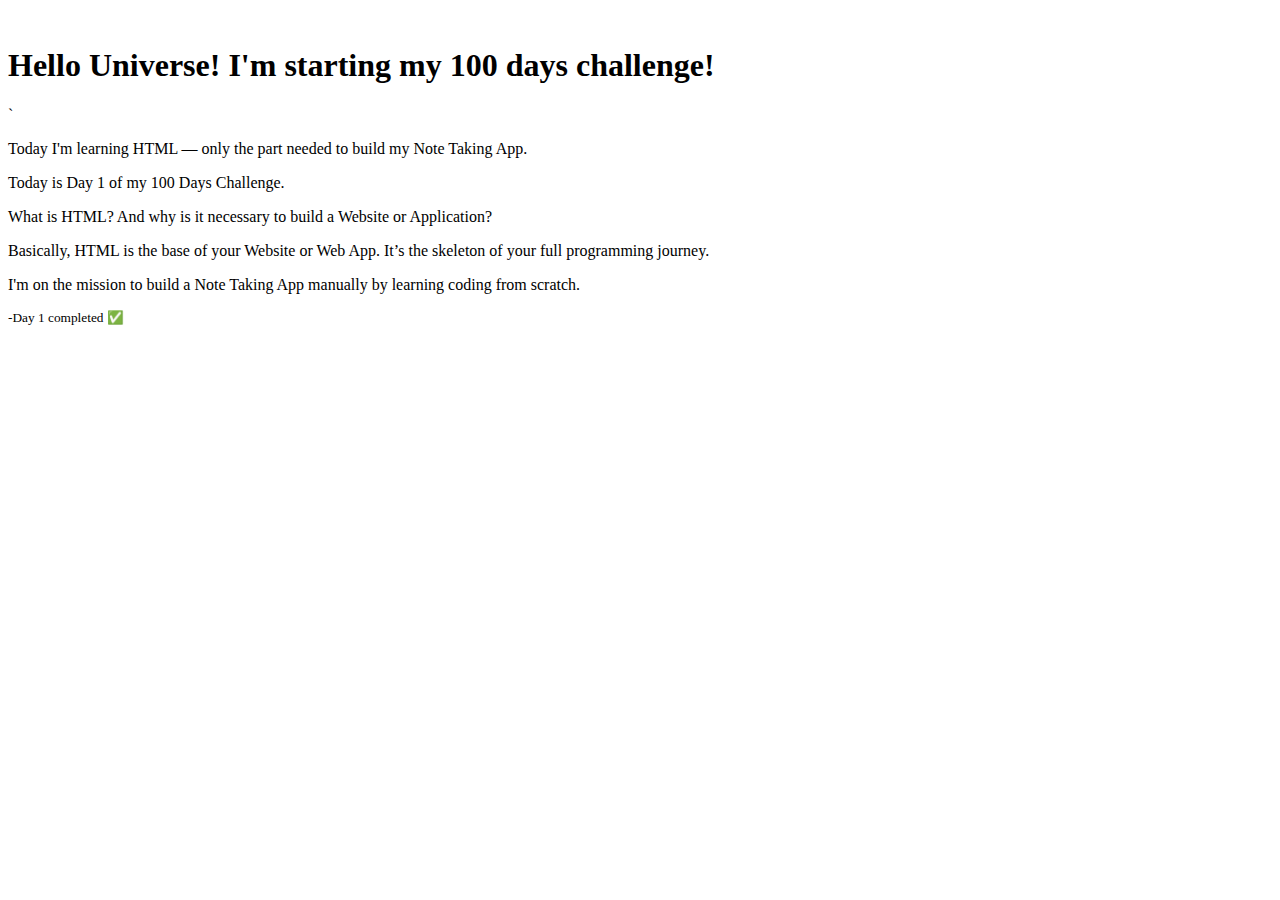
<file: day01-html-basics/index.html>
<html>
<head>
    <title>My First Web Page</title>
</head>
<body>
    <h1>Hello Universe! I'm starting my 100 days challenge!</h1>`

<p>Today I'm learning HTML — only the part needed to build my Note Taking App.</p>

<p>Today is Day 1 of my 100 Days Challenge.</p>

<p>What is HTML? And why is it necessary to build a Website or Application?</p>

<p>Basically, HTML is the base of your Website or Web App. It’s the skeleton of your full programming journey.</p>
<p>I'm on the mission to build a Note Taking App manually by learning coding from scratch.</p>

<p><small>-Day 1 completed ✅ </small></p>
</body>
</html>
</file>
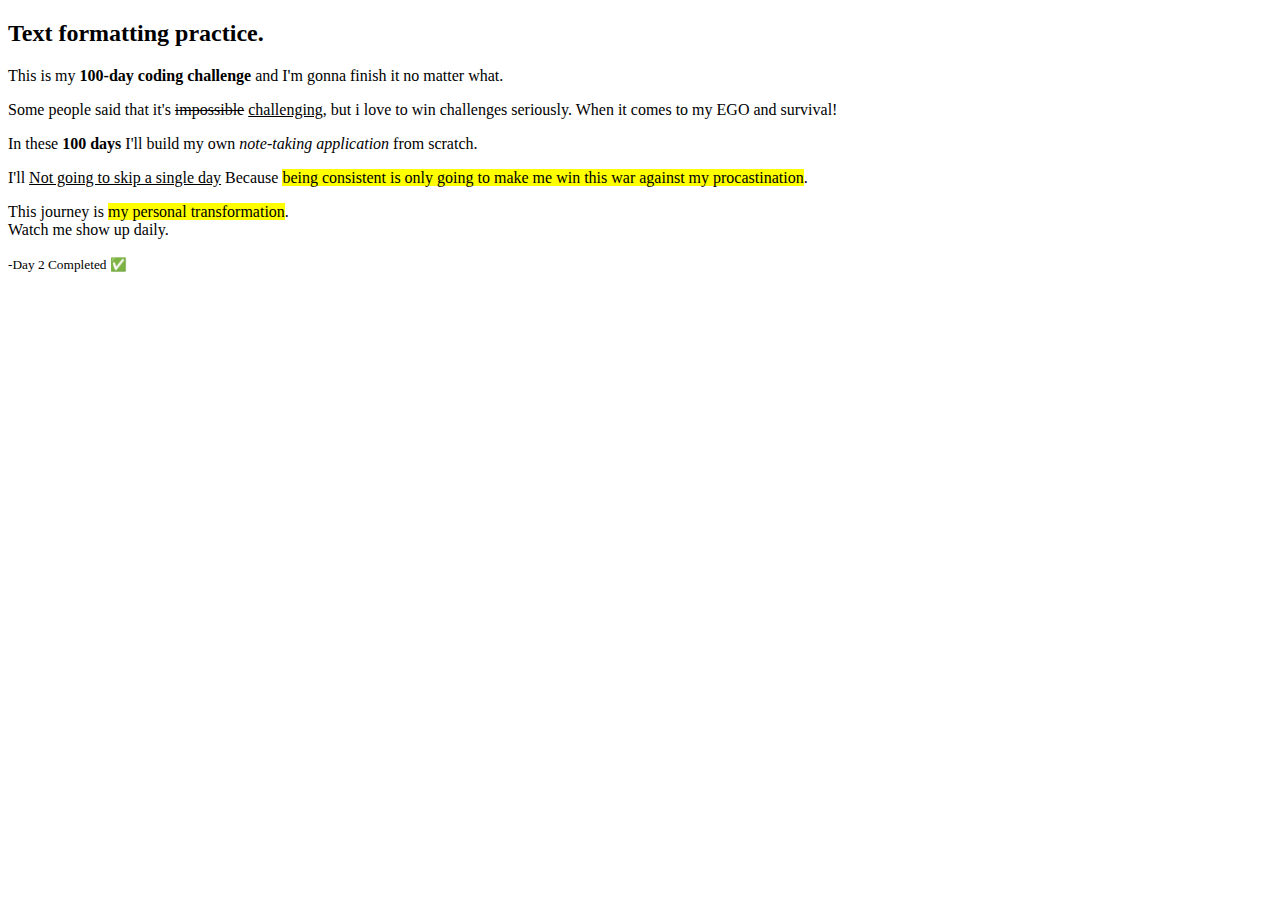
<file: day02-text-formatting/index.html>
<!DOCTYPE html>
<html>
<head>
    <title>Day 2-Text formatting.</title>
</head>
<body>
    <h2>Text formatting practice.</h2>

    <p>This is my <strong>100-day coding challenge</strong> and I'm gonna finish it no matter what.</p>

    <p>Some people said that it's <del>impossible</del>
    <ins>challenging</ins>, but i love to win challenges seriously. When it comes to my EGO and survival!</p>

    <p>In these <b>100 days</b> I'll build my own <em>note-taking application</em> from scratch.</p> 

    <p>I'll <u>Not going to skip a single day</u> Because <mark>being consistent is only going to make me win this war against my procastination</mark>.</p>

    <p>This journey is <mark>my personal transformation</mark>.<br>
    Watch me show up daily.</p>
    
    <p><small>-Day 2 Completed ✅</small></p>

</body>
</html>
</file>
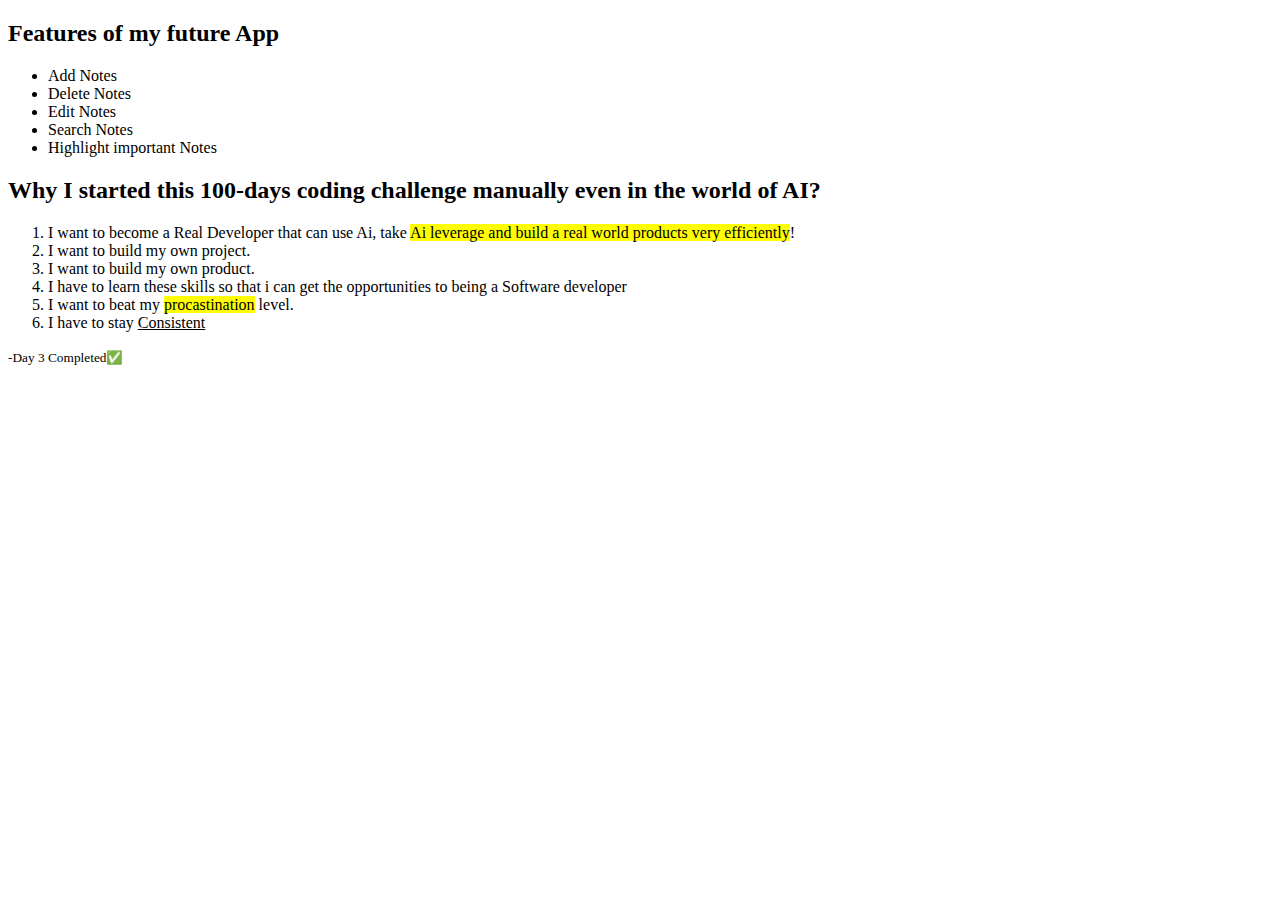
<file: day03-list/index.html>
<!DOCTYPE html>
<html>
<head>
    <title>Day3- Lists</title>
</head>
<body>
    <h2>Features of my future App</h2>
    <ul>
        <li>Add Notes</li>
        <li>Delete Notes</li>
        <li>Edit Notes</li>
        <li>Search Notes</li>
        <li>Highlight important Notes</li>         
    </ul>
    <h2>Why I started this 100-days coding challenge manually even in the world of AI?</h2>
    <ol>
        <li> I want to become a Real Developer that can use Ai, take <mark>Ai leverage and build a real world products very efficiently</mark>!</li>
        <li>I want to build my own project.</li>
        <li>I want to build my own product.</li>
        <li>I have to learn these skills so that i can get the opportunities to being a Software developer</li>
        <li>I want to beat my <mark>procastination</mark> level.</li>
        <li>I have to stay <Ins>Consistent</Ins></li>
    </ol>

    <p><small>-Day 3 Completed✅</small></p>
</body>
</html>
</file>
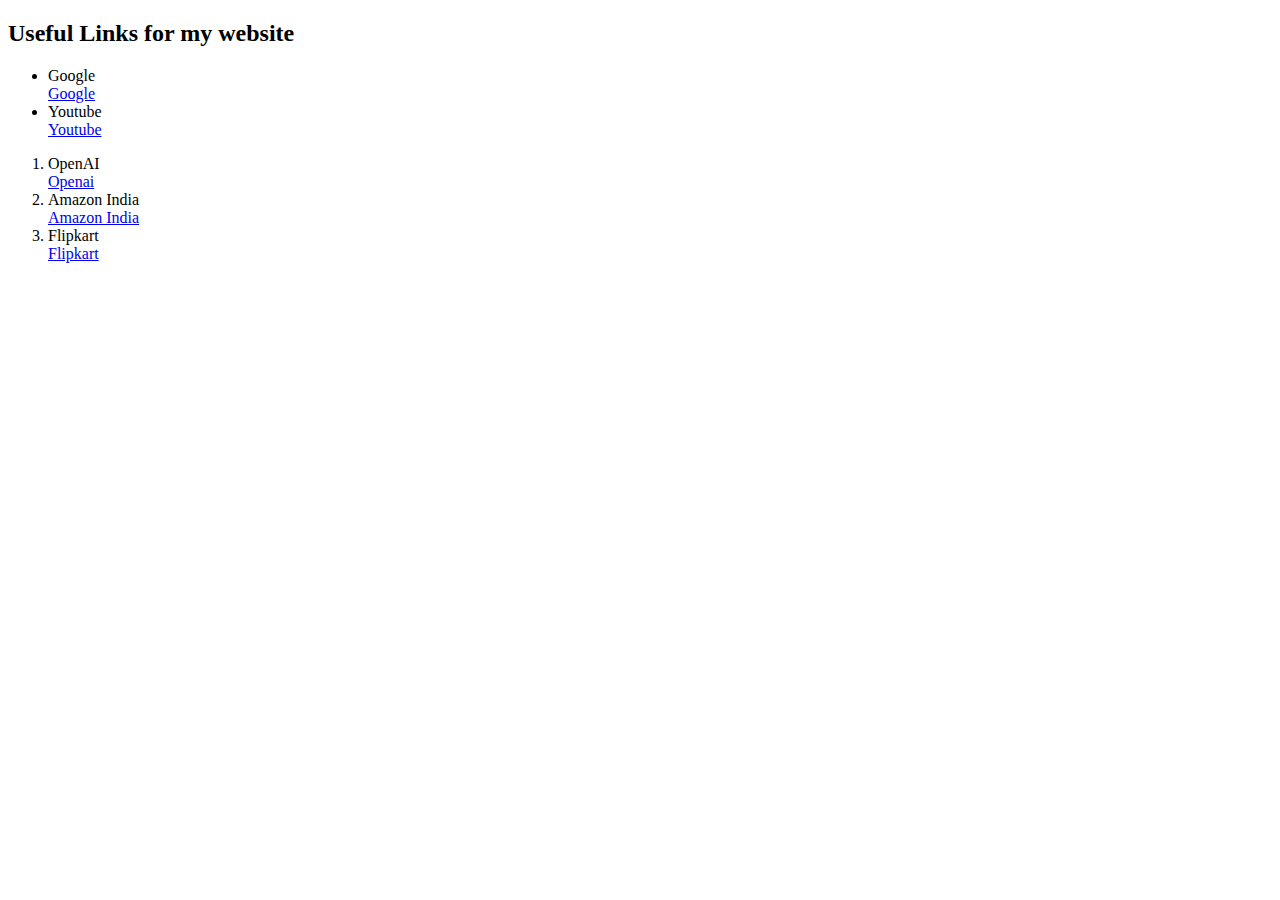
<file: day04-links/index.html>
<!DOCTYPE html>
<html>
<head>
    <title>Day 4 - How to add links in Website</title>
</head>
<body>
    <h2>Useful Links for my website</h2>
<ul>
    <li> Google </li>
    <a href="https://www.google.com" target="_blank">Google</a><br>
    <li> Youtube </li>
    <a href="https://www.youtube.com" target="_blank">Youtube</a><br>
</ul>
    
<ol>
    <li> OpenAI </li>
    <a href="https://www.Openai.com">Openai</a>

    <li> Amazon India</li>
    <a href="https://www.amazon.in" target="_blank">Amazon India</a><br>

    <li> Flipkart </li>
    <a href="https://www.flipkart.com" target="_blank">Flipkart</a><br>
</ol>
</body>
</html>
</file>
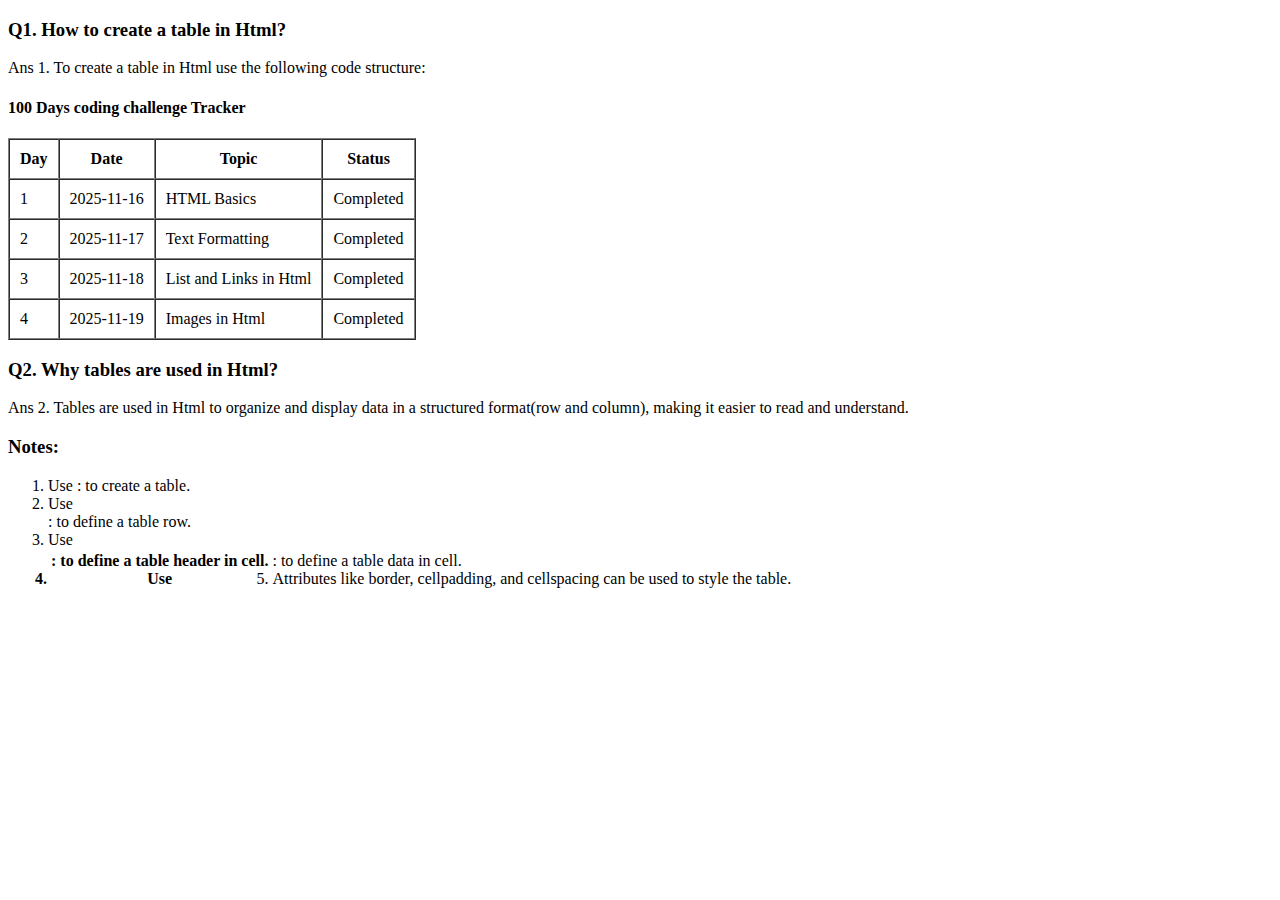
<file: day06-tables/index.html>
<!DOCTYPE html>
<html>

<head>
    <title>Day 6- Tables in Html</title>
</head>

<body>
    <h3>Q1. How to create a table in Html?</h3>
    <p>Ans 1. To create a table in Html use the following code structure:</p>

    <h4>100 Days coding challenge Tracker</h4>
    <table border="1" Cellpadding="10" cellspacing="0">
        <tr>
            <th>Day</th>
            <th>Date</th>
            <th>Topic</th>
            <th>Status</th>
        </tr>
        <tr>
            <td>1</td>
            <td>2025-11-16</td>
            <td>HTML Basics</td>
            <td>Completed</td>
        </tr>
        <tr>
            <td>2</td>
            <td>2025-11-17</td>
            <td>Text Formatting</td>
            <td>Completed</td>
        </tr>
        <tr>
            <td>3</td>
            <td>2025-11-18</td>
            <td>List and Links in Html</td>
            <td>Completed</td>
        </tr>
        <tr>
            <td>4</td>
            <td>2025-11-19</td>
            <td>Images in Html</td>
            <td>Completed</td>
        </tr>
    </table>

    <h3>Q2. Why tables are used in Html?</h3>
    <p>Ans 2. Tables are used in Html to organize and display data in a structured format(row and column), making it
        easier to read and
        understand.</p>
      <h3><b>Notes:</b></h3>
            <ol>
                <li>Use <table>: to create a table.</li>
                <li>Use <tr>: to define a table row.</li>
                <li>Use <th>: to define a table header in cell.</li>
                <li>Use <td>: to define a table data in cell.</li>
                <li>Attributes like border, cellpadding, and cellspacing can be used to style the table.</li>
            </ol>
</body>

</html>
</file>
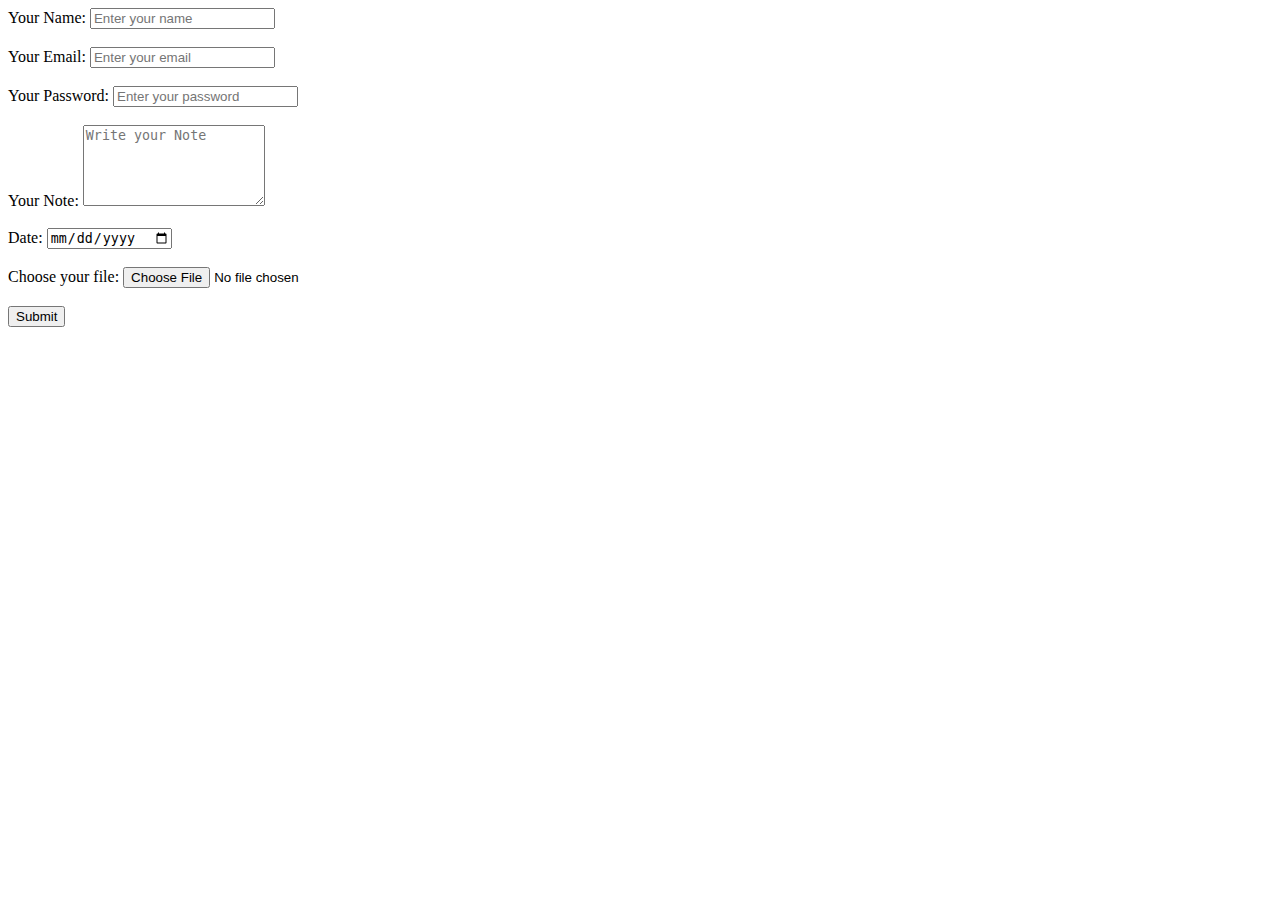
<file: day07-form/index.html>
<!DOCTYPE html>
<html>
<head>
    <title>Form in Html</title>
</head>
<body>
    <Form>
        <label> Your Name:</label>
        <input type="text" placeholder="Enter your name"><br><br>
        <label> Your Email:</label>
        <input type="email" placeholder="Enter your email"><br><br>
        <label> Your Password:</label>
        <input type="password" placeholder="Enter your password"><br><br>
        <label> Your Note:</label>
        <textarea rows="5" placeholder="Write your Note" ></textarea><br><br>
        <label> Date: </label>
        <input type="date"><br><br>
        <label> Choose your file: </label> 
        <input type="file"><br><br>
        <input type="submit" value="Submit">
    </Form>
</body>
</html>
</file>
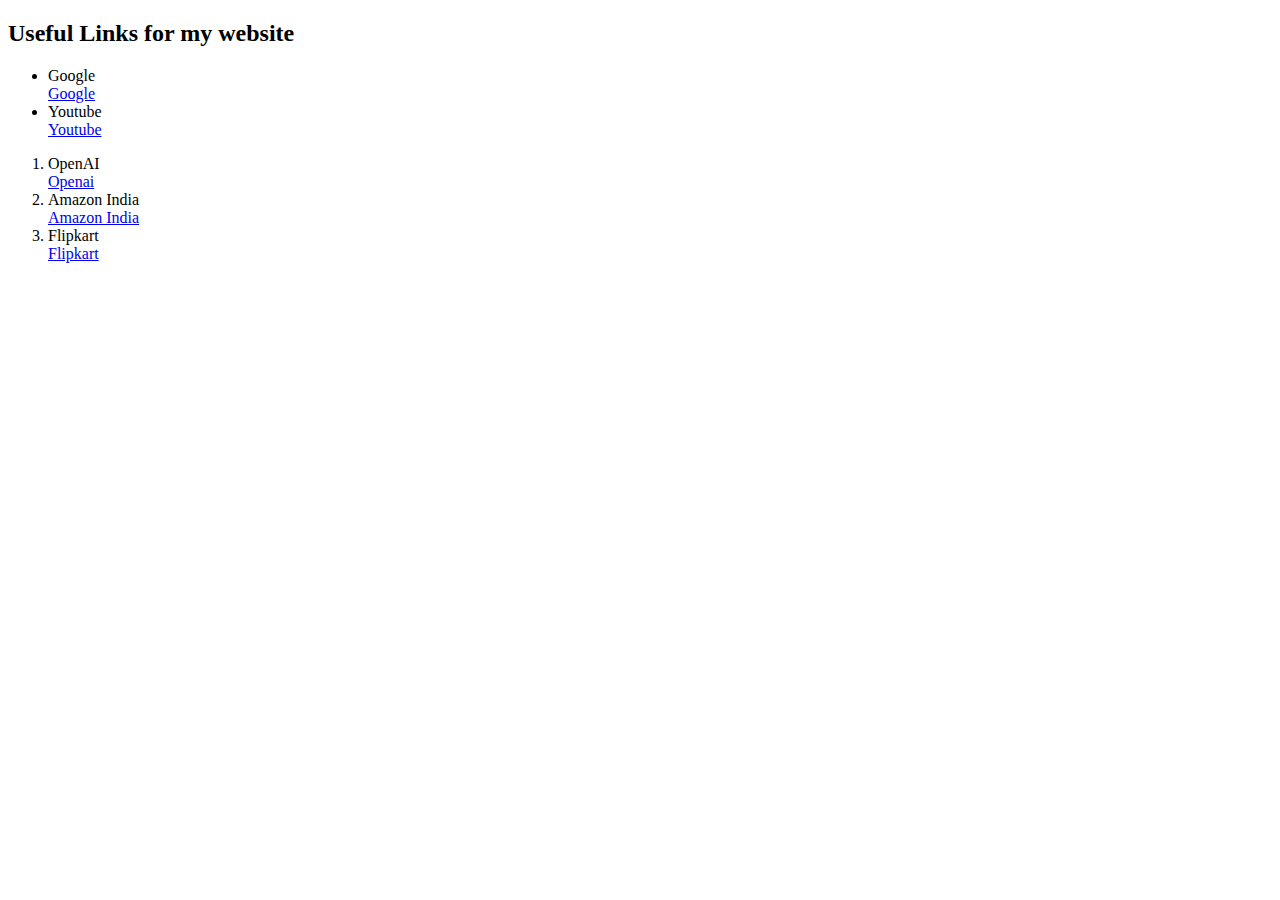
<file: day_4.html>
<!DOCTYPE html>
<html>
<head>
    <title>Day 4 - How to add links in website</title>
</head>
<body>
    <h2>Useful Links for my website</h2>
<ul>
    <li> Google </li>
    <a href="https://www.google.com" target="_blank">Google</a><br>
    <li> Youtube </li>
    <a href="https://www.youtube.com" target="_blank">Youtube</a><br>
</ul>
    
<ol>
    <li> OpenAI </li>
    <a href="https://www.Openai.com">Openai</a>

    <li> Amazon India</li>
    <a href="https://www.amazon.in" target="_blank">Amazon India</a><br>

    <li> Flipkart </li>
    <a href="https://www.flipkart.com" target="_blank">Flipkart</a><br>
</ol>
</body>
</html>
</file>
